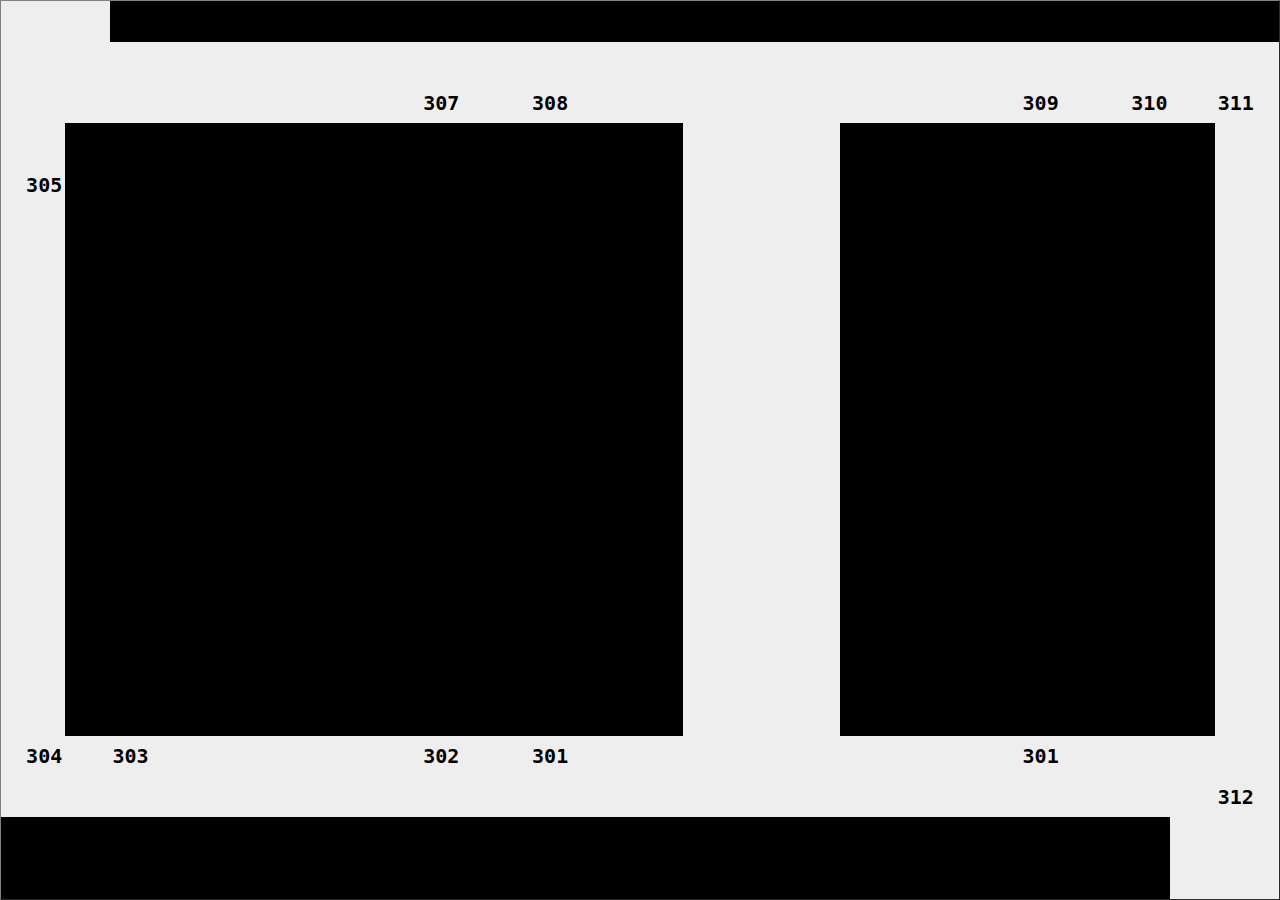
<file: webapp_map/choreograph/html/index.html>
<!DOCTYPE html>
<html lang="de">

<head>
  <meta charset="UTF-8">
  <meta name="viewport" content="width=device-width, initial-scale=1.0">
  <meta http-equiv="X-UA-Compatible" content="ie=edge">
  <title>3rd Floor - HSLU I, S.41</title>
  <link rel="stylesheet" href="css/style.css">
</head>

<body>
  <div id="map-canvas"></div>
  <script src="js/jquery-3.3.1.js"></script>
  <script src="js/polyfill.js"></script>
  <script src="js/position.js"></script>
  <script src="js/path.js"></script>
  <script src="js/init.js"></script>
</body>

</html>
</file>
<file: webapp_map/choreograph/html/css/style.css>
body, html {
  height: 100%;
  margin: 0
}

#map-canvas {
  background-color: #EEE;
  width: 100%;
  height: 100%;
}

.grid {
  width: 100%;
  height: 100%;
}

.grid td {
  background-color: #000;
  box-sizing: border-box;
  border: 1px solid #000;
  font-family: monospace;
  font-size: 20px;
  font-weight: bold;
  padding: 0;
  margin: 0;
  text-align: center;
  height: 4%;
  width: 1.5%;
}

.grid td.floor {
  background-color: #EEE;
  border: 1px solid #EEE;
}

.grid td.path {
  background-color: #006400;
  border-color: #006400;
  color: #EEE;
}

.grid td.position {
  background-color: #8b0000;
  border-color: #8b0000;
  color: #EEE;
  -webkit-animation: blinking-position 1s infinite;
  -moz-animation: blinking-position 1s infinite;
  animation: blinking-position 1s infinite;
}

.grid td.position.path {
  -webkit-animation: blinking-position-path 1s infinite;
  -moz-animation: blinking-position-path 1s infinite;
  animation: blinking-position-path 1s infinite;
}

.grid td.deg-0,
.grid td.deg-90,
.grid td.deg-180,
.grid td.deg-270 {
  color: #EEE;
  width: 0;
  height: 0;
}

/* .grid td.deg-180::before {
  content: '\21CA';
    font-family: sans-serif;
    font-size: 24px;
}

.grid td.deg-270::before {
  content: '\21C7';
  font-family: sans-serif;
  font-size: 24px;
}

.grid td.deg-0::before {
  content: '\21C8';
  font-family: sans-serif;
  font-size: 24px;
}

.grid td.deg-90::before {
  content: '\21C9';
  font-family: sans-serif;
  font-size: 24px;
} */

/* blinking animaion for position field */
@-webkit-keyframes blinking-position {
  0% {
    background-color: #EEE;
    border-color: #EEE;
  }

  49% {
    background-color: #EEE;
    border-color: #EEE;
  }

  50% {
    background-color: #EEE;
    border-color: #EEE;
  }

  99% {
    background-color: #EEE;
    border-color: #EEE;
  }

  100% {
    background-color: #8b0000;
  }
}

@-moz-keyframes blinking-position {
  0% {
    background-color: ##8b0000;
  }

  49% {
    background-color: ##8b0000;
  }

  50% {
    background-color: #EEE;
    border-color: #EEE;
  }

  99% {
    background-color: #EEE;
    border-color: #EEE;
  }

  100% {
    background-color: #8b0000;
  }
}

@keyframes blinking-position {
  0% {
    background-color: ##8b0000;
  }

  49% {
    background-color: ##8b0000;
  }

  50% {
    background-color: #EEE;
    border-color: #EEE;
  }

  99% {
    background-color: #EEE;
    border-color: #EEE;
  }

  100% {
    background-color: #8b0000;
  }
}

/* different animation in case it's both a path and the position */
@-webkit-keyframes blinking-position-path {
  0% {
    background-color: #006400;
    border-color: #006400;
  }

  80% {
    background-color: #006400;
    border-color: #006400;
  }

  81% {
    background-color: #006400;
    border-color: #006400;
  }

  99% {
    background-color: #006400;
    border-color: #006400;
  }

  100% {
    background-color: #8b0000;
  }
}

@-moz-keyframes blinking-position-path {
  0% {
    background-color: ##8b0000;
  }

  80% {
    background-color: ##8b0000;
  }

  81% {
    background-color: #006400;
    border-color: #006400;
  }

  99% {
    background-color: #006400;
    border-color: #006400;
  }

  100% {
    background-color: #8b0000;
  }
}

@keyframes blinking-position-path {
  0% {
    background-color: ##8b0000;
  }

  80% {
    background-color: ##8b0000;
  }

  81% {
    background-color: #006400;
    border-color: #006400;
  }

  99% {
    background-color: #006400;
    border-color: #006400;
  }

  100% {
    background-color: #8b0000;
  }
}
</file>
